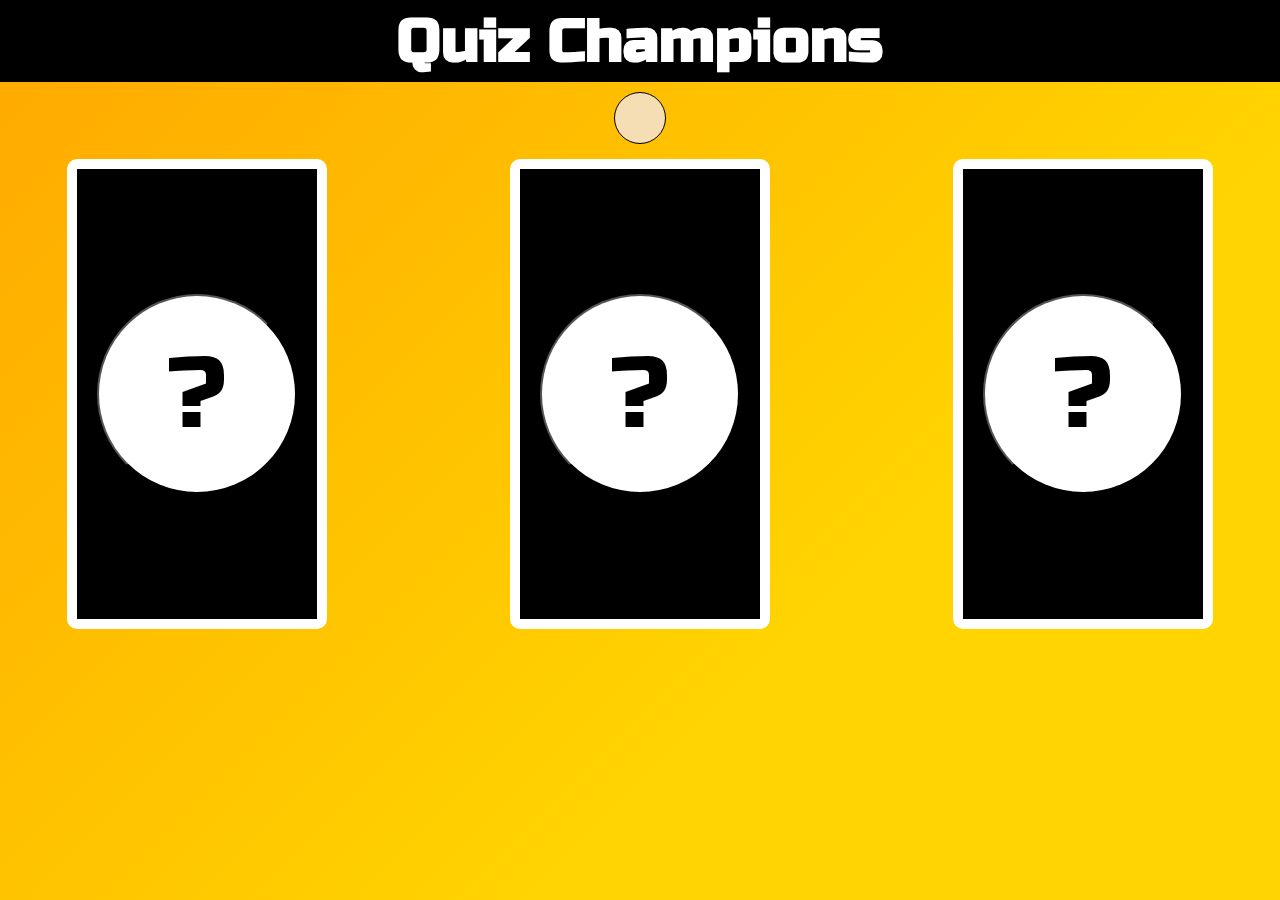
<file: index.html>
<!DOCTYPE html>
<html lang="fr">

<head>
    <meta charset="UTF-8">
    <meta name="viewport" content="width=device-width, initial-scale=1.0">
    <title>Game</title>
    <link rel="stylesheet" href="style.css">
    <script src="script.js" defer></script>

    <!-- Google Fonts -->
    <link rel="preconnect" href="https://fonts.googleapis.com">
    <link rel="preconnect" href="https://fonts.gstatic.com" crossorigin>
    <link
        href="https://fonts.googleapis.com/css2?family=Bungee&family=Fugaz+One&family=Press+Start+2P&family=Russo+One&display=swap"
        rel="stylesheet">
</head>

<body>

    <header>
        <div class="head-container">
            <div class="title">
                <h1>Quiz Champions</h1>
            </div>
        </div>
    </header>

    <main>
        <!-- Timer -->
        <div class="up-page">
            <div class="timer"></div>
        </div>

        <!-- Cards -->
        <div class="cards-container" id="cardContainer">
            <div class="myst-card" id="mystCard">
                <button class="myst-button" id="mystButton" onclick="updateCards()">?</button>
            </div>
            <div class="myst-card" id="mystCard">
                <button class="myst-button" id="mystButton" onclick="updateCards()">?</button>
            </div>
            <div class="myst-card" id="mystCard">
                <button class="myst-button" id="mystButton" onclick="updateCards()">?</button>
            </div>
        </div>
    </main>

</body>

</html>
</file>
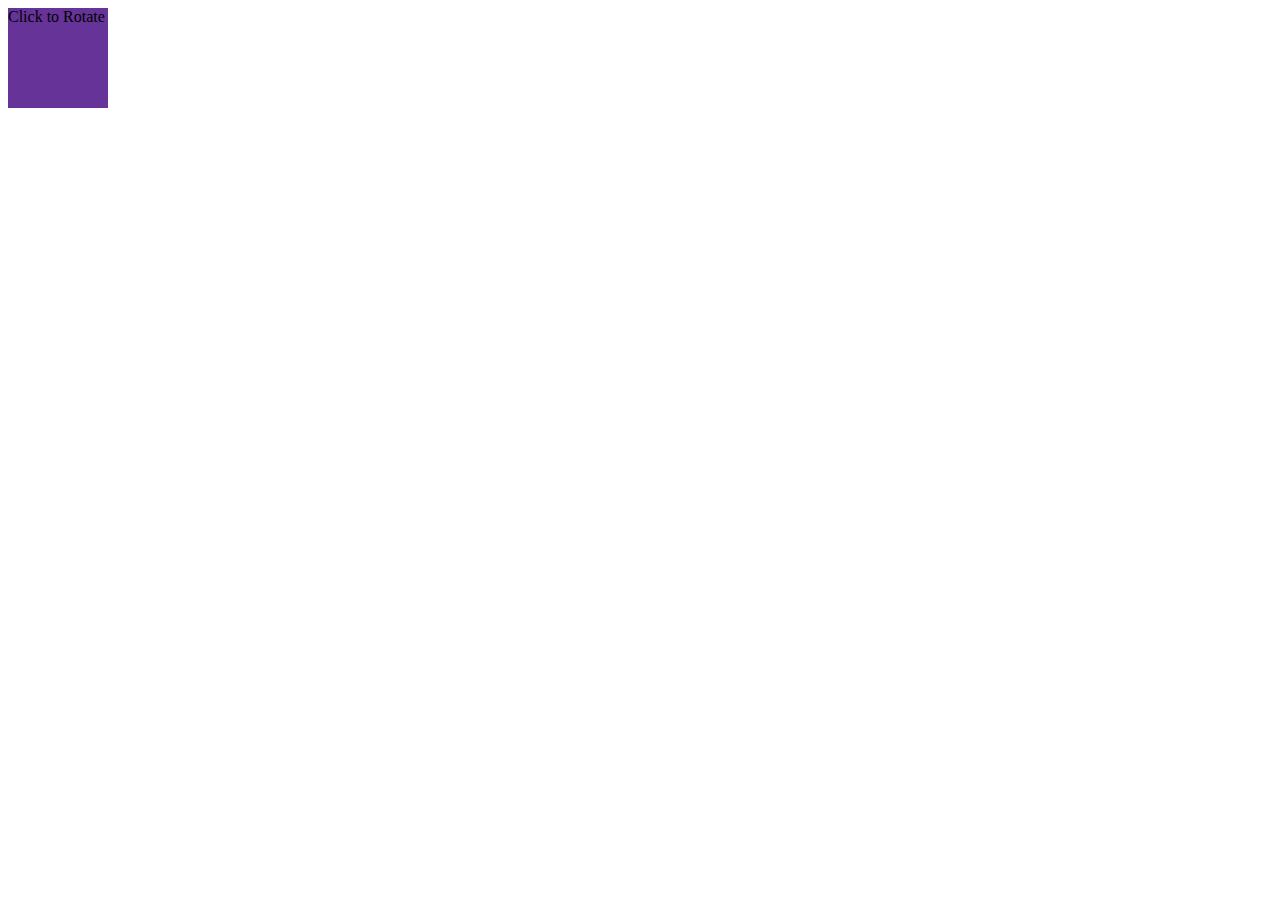
<file: rotation test (success)/test.html>
<!DOCTYPE html>
<html lang="fr">

<head>
    <meta charset="UTF-8">
    <meta name="viewport" content="width=device-width, initial-scale=1.0">
    <link rel="stylesheet" href="test.css">
    <script defer src="test.js"></script>
    <title>Rotation Effect</title>
</head>

<body>
    <div class="container">
        <div class="element" id="element1" onclick="startRotation()">
            <!-- Content of the first element -->
            Click to Rotate
        </div>
        <div class="element" id="element2">
            <!-- Content of the second element -->
            New Element
        </div>
    </div>

</body>

</html>
</file>
<file: style.css>
body {
    background: rgb(255, 168, 0);
    background: linear-gradient(135deg, rgba(255, 168, 0, 1) 0%, rgba(255, 212, 0, 1) 66%);
    margin: 0;
    padding: 0;
    /* overflow: hidden; */
    display: flex;
    flex-direction: column;
    align-items: center;
    justify-content: start;
    height: 100vh;
    font-family: "Russo One", sans-serif;
}

/*********************************************** Header ************************************************************/
header {
    width: 100%;
    height: 82px;
    display: flex;
    justify-content: center;
    align-items: center;
    background-color: black;
}

.title h1 {
    color: white;
    font-size: 60px;
}

/************************************************** Main ************************************************************/
main{
    width: 100%;
}

/* Up Page */
.up-page {
    display: flex;
    justify-content: center;
    width: 100%;
}

.timer {
    width: 50px;
    height: 50px;
    border: 1px solid black;
    border-radius: 50%;
    margin-top: 10px;
    background-color: wheat;
}

/* Myst Cards */
.cards-container {
    display: flex;
    justify-content: space-around;
    align-items: center;
    gap: 50px;
}

.myst-card{
    display: flex;
    justify-content: center;
    align-items: center;
    width: 240px;
    height: 450px;
    margin: 15px;
    border: solid 10px white;
    background-color: black;
    border-radius: 10px;
}

.myst-button{
    border-radius: 50%;
    width: 200px;
    height: 200px;
    font-size: 100px;
    font-family: "Russo One", sans-serif;
    background-color: white;
    cursor: pointer;
}
.myst-button:hover{
    background-color: rgb(232, 232, 232);
}

/* Choice Card */
.choice-card{
    display: flex;
    flex-direction: column;
    align-items: center;
    /* justify-content: space-around; */
    width: 300px;
    height: 550px;
    margin: 20px;
    border: solid 10px black;
    background-color: #38A0F7;
    border-radius: 10px;
}

.choice-card h2 {
    display: flex;
    justify-content: center;
    align-items: center;
    width: 80%;
    height: 60px;
    background-color: black;
    color: white;
    font-size: 40px;
}


.choice-buttons{
    display: flex;
    flex-direction: column;
    width: 90%;
} 

.choice-buttons button{
    margin: 30px;
    height: 50px;
    font-size: x-large;
    font-family: "Russo One", sans-serif;
    border-radius: 9px;
    border: 0;
    box-shadow: 5px 7px rgba(0, 0, 0, 0.3);
    background-color: #FFD400;
}
.choice-buttons button:hover {
    background-color: #FFA800;
}

/* Question Card */
.question-card {
    display: flex;
    flex-direction: column;
    /* justify-content: center; */
    align-items: center;
    width: 300px;
    height: 550px;
    border: 10px solid black;
    border-radius: 10px;
    background-color: #38A0F7;
    margin: 20px;
}

.question-card h2 {
    display: flex;
    justify-content: center;
    align-items: center;
    width: 80%;
    height: 60px;
    background-color: black;
    color: white;
    text-transform: uppercase;
    font-size: 40px;
}

.question-card p {
    display: flex;
    justify-content: center;
    align-items: center;
    background-color: #FFA800;
    width: 75%;
    height: 50px;
    border-radius: 20px;
}

ul {
    display: flex;
    flex-direction: column;
    align-items: center;
    list-style: none;
    padding: 0;
}

.question-card button {
    margin: 10px;
    height: 60px;
    font-size: x-large;
    font-family: "Russo One", sans-serif;
    border-radius: 9px;
    border: 0;
    box-shadow: 5px 7px rgba(0, 0, 0, 0.3);
    background-color: #FFD400;
    cursor: pointer;
}
</file>
<file: rotation test (success)/test.css>
.container {
    position: relative;
}

.element {
    width: 100px;
    height: 100px;
    position: absolute;
    top: 0;
    left: 0;
    transition: transform 2s ease-in-out, opacity 0.5s ease-in-out;
}

#element1 {
    background-color: rebeccapurple;
}

#element2 {
    opacity: 0;
    pointer-events: none;
    background-color: aqua;
    /* Disable pointer events on the hidden element */
}

.rotating {
    transform: rotateY(3600deg);
}
</file>
